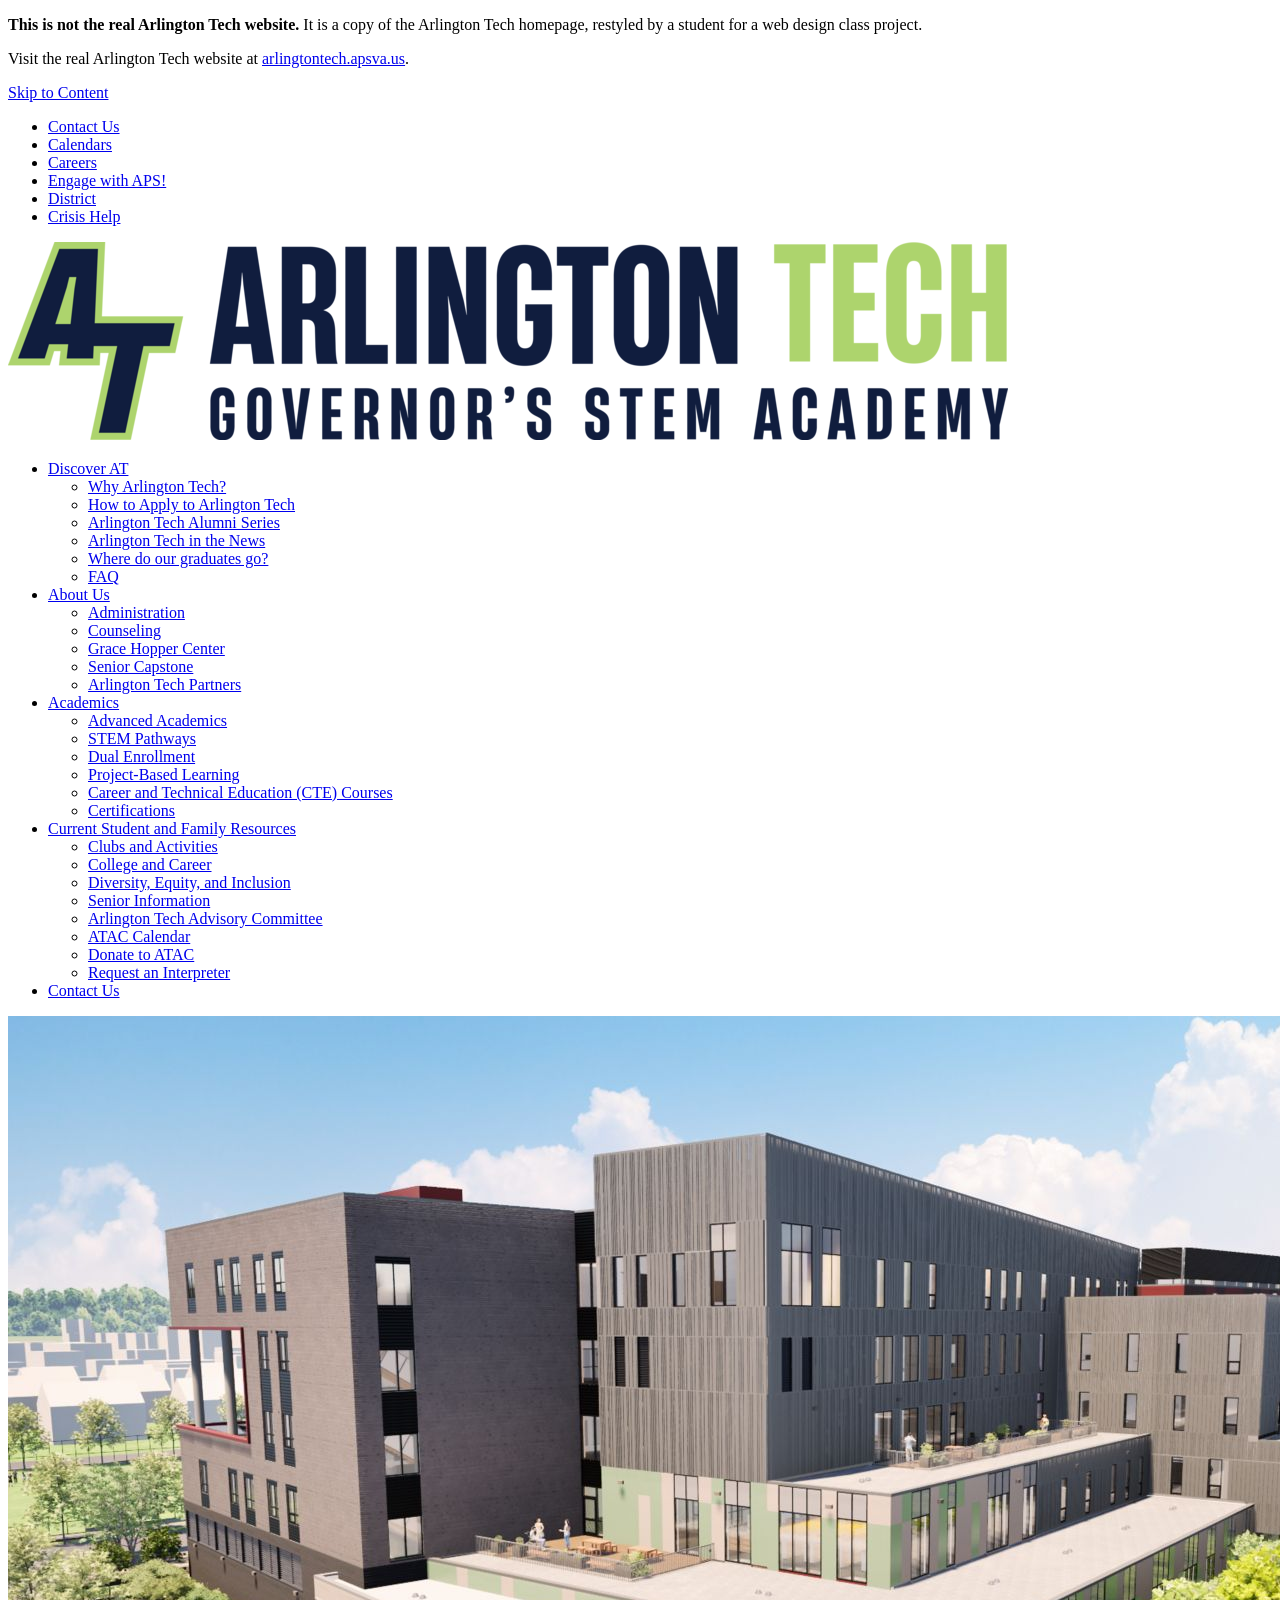
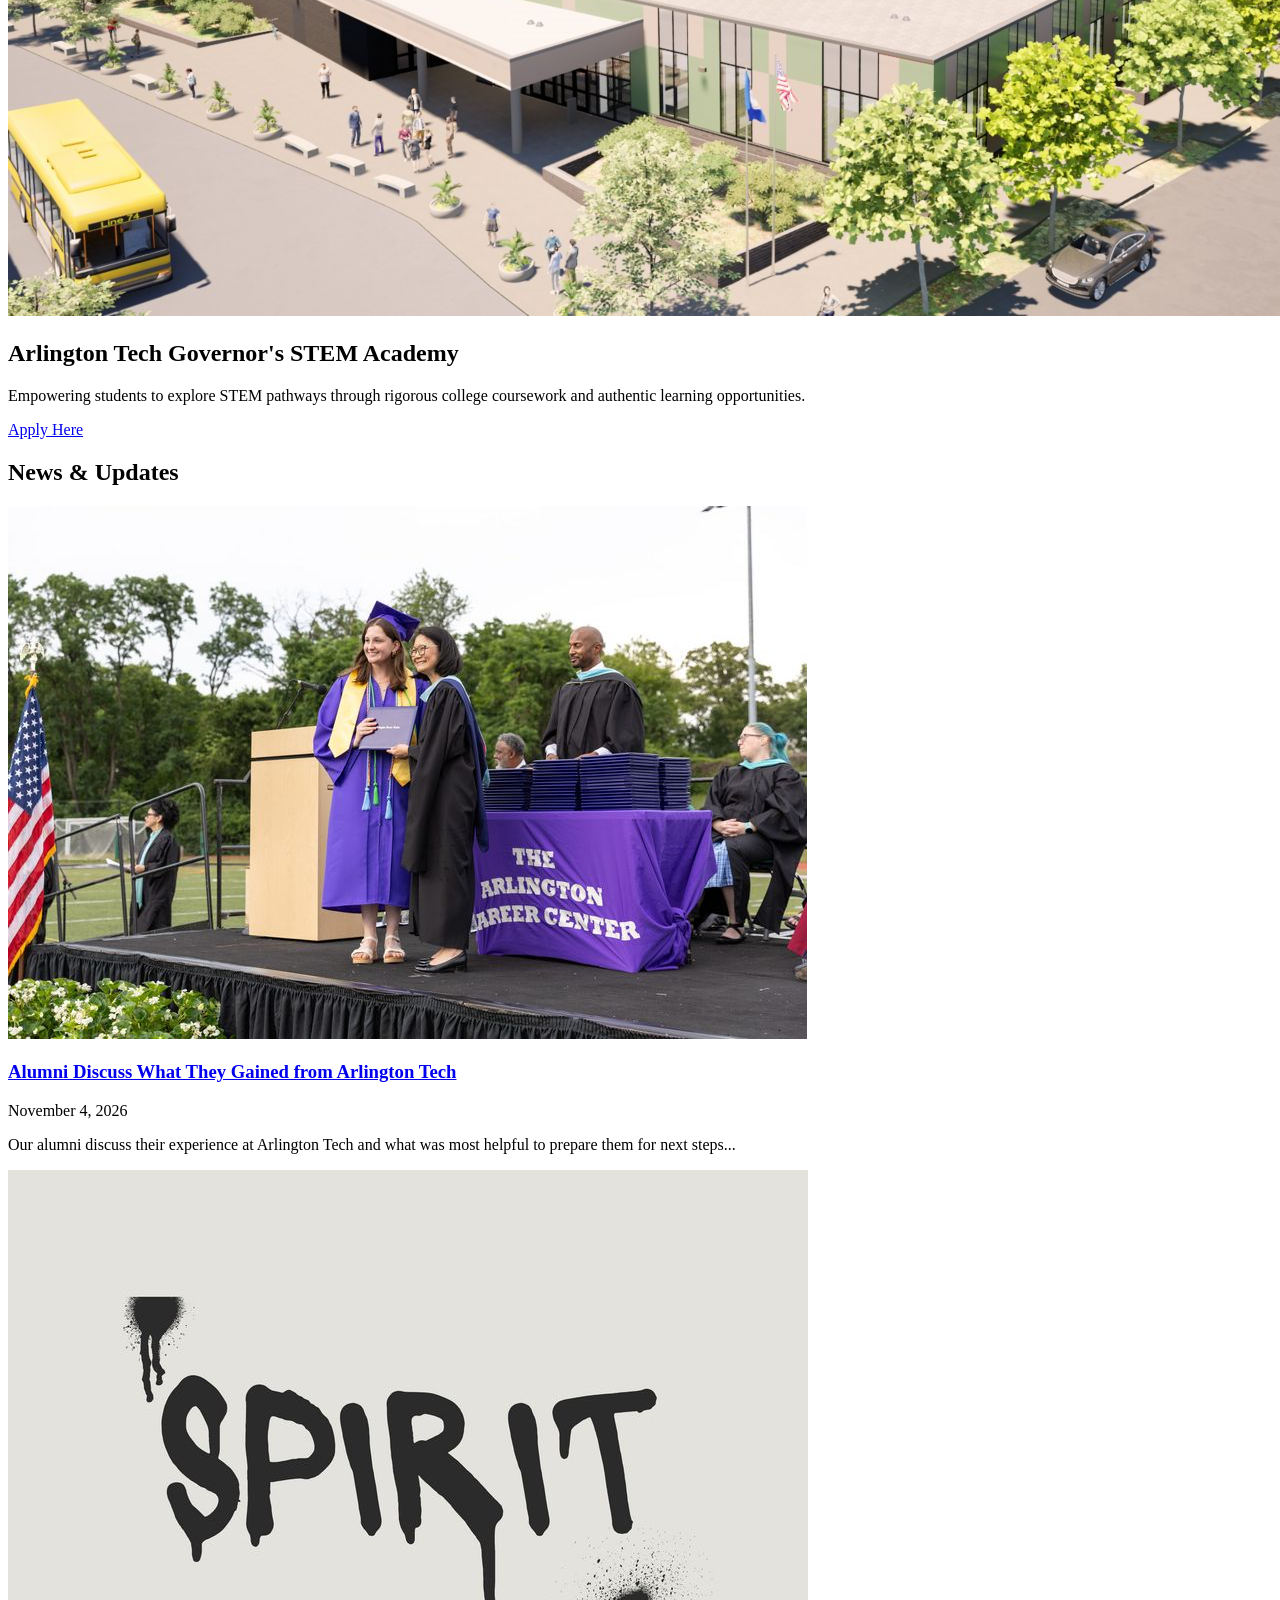
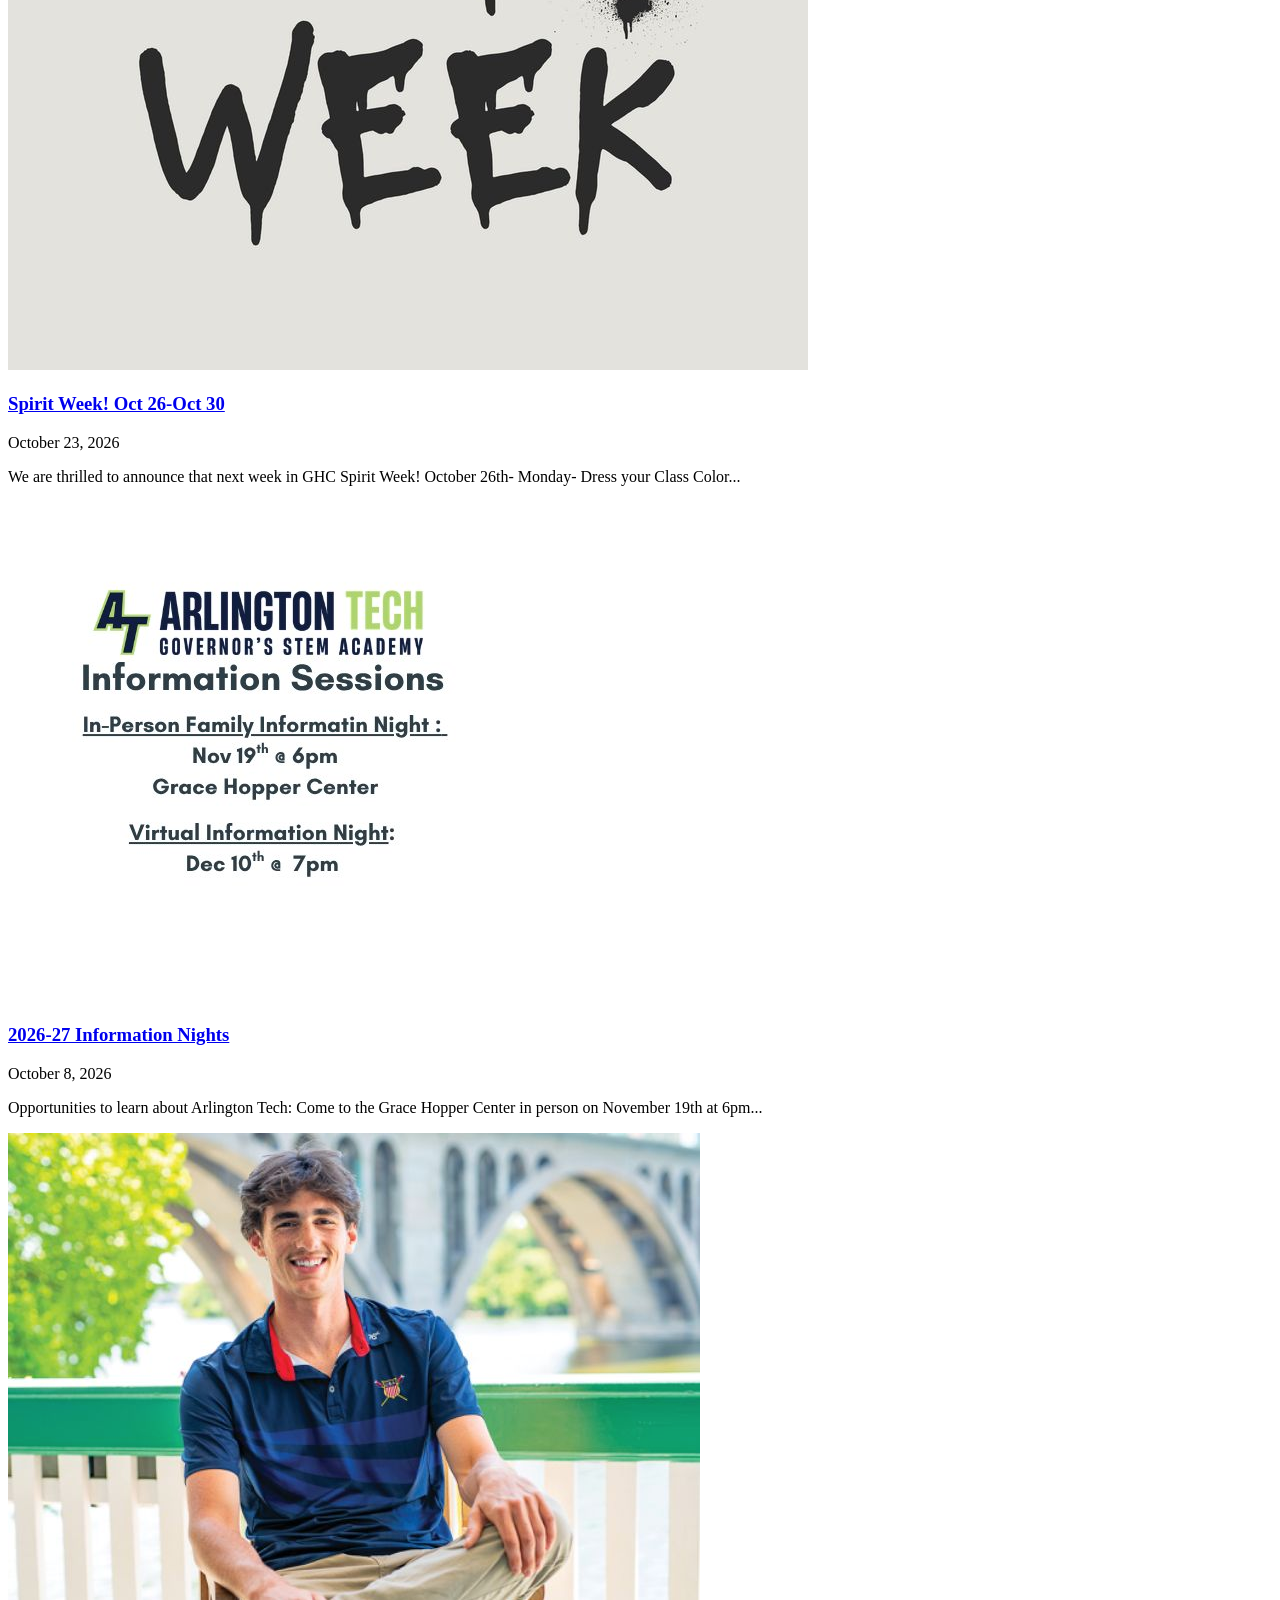
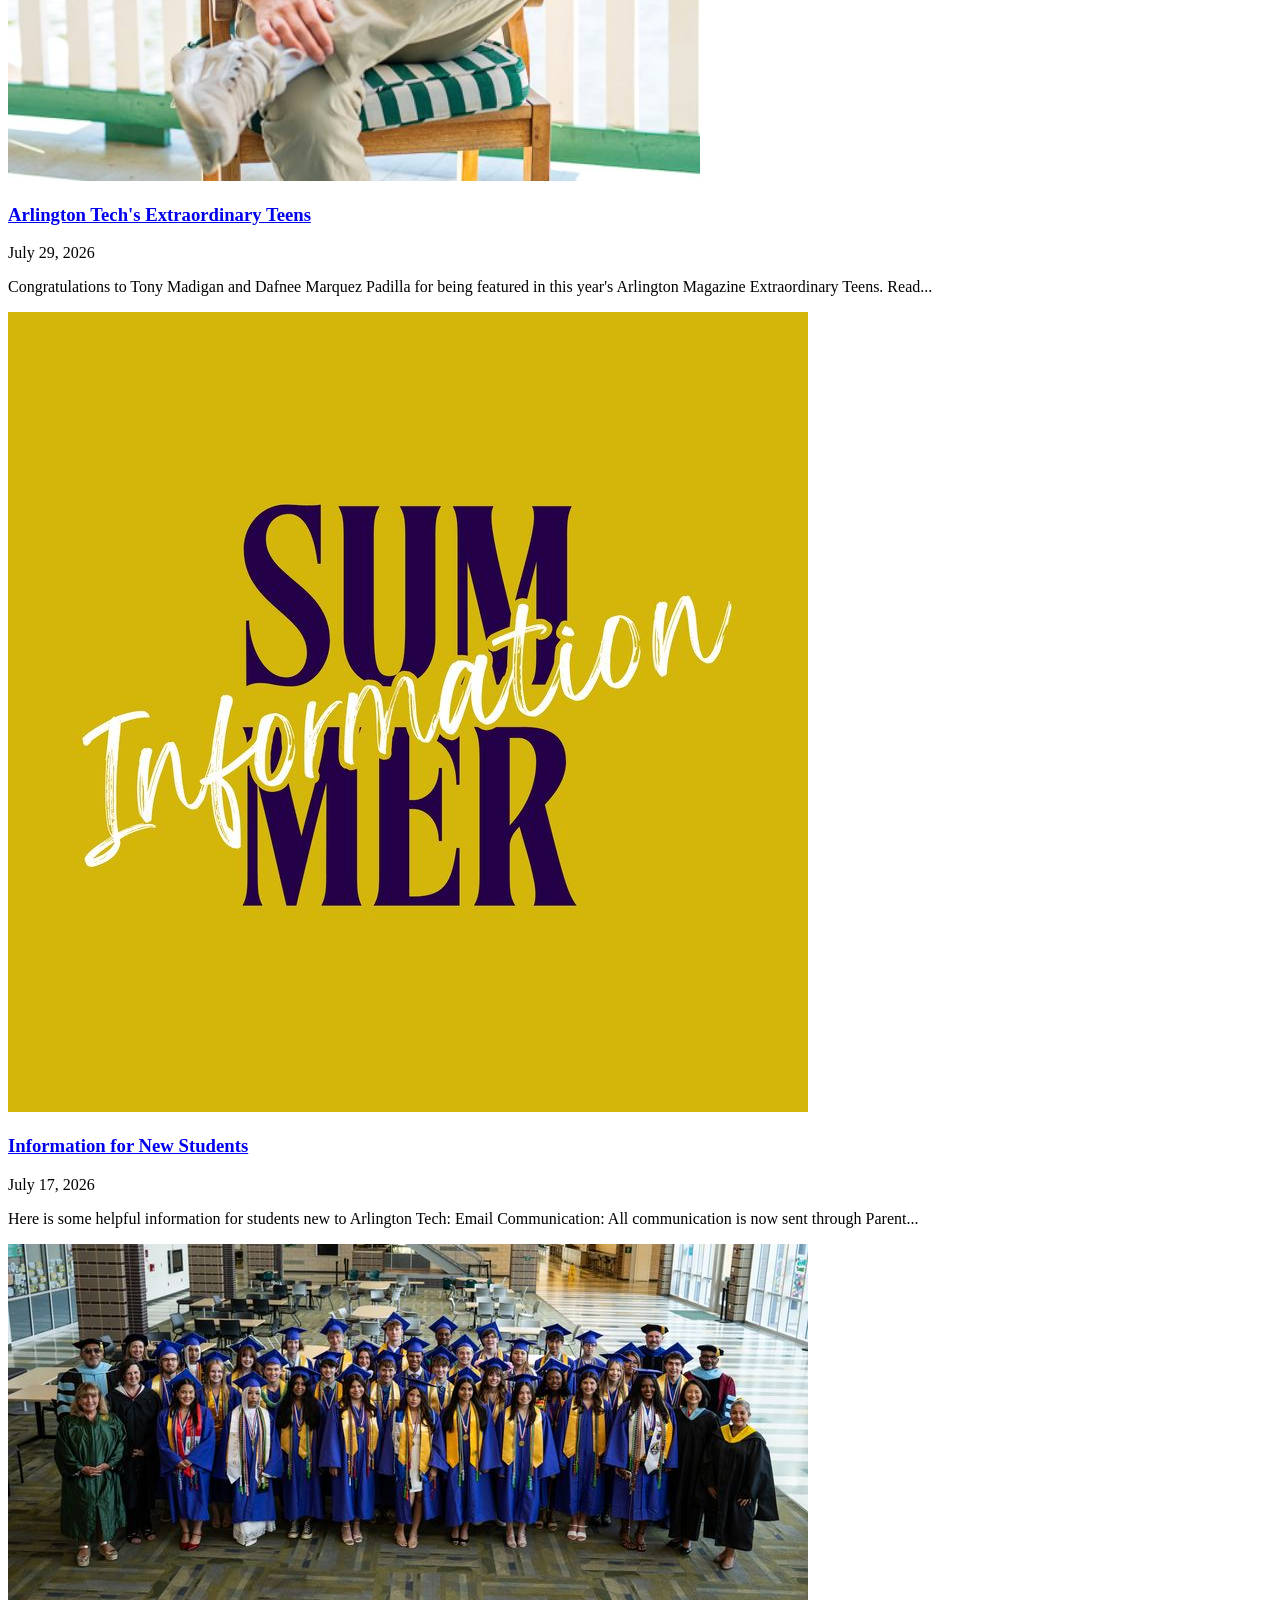
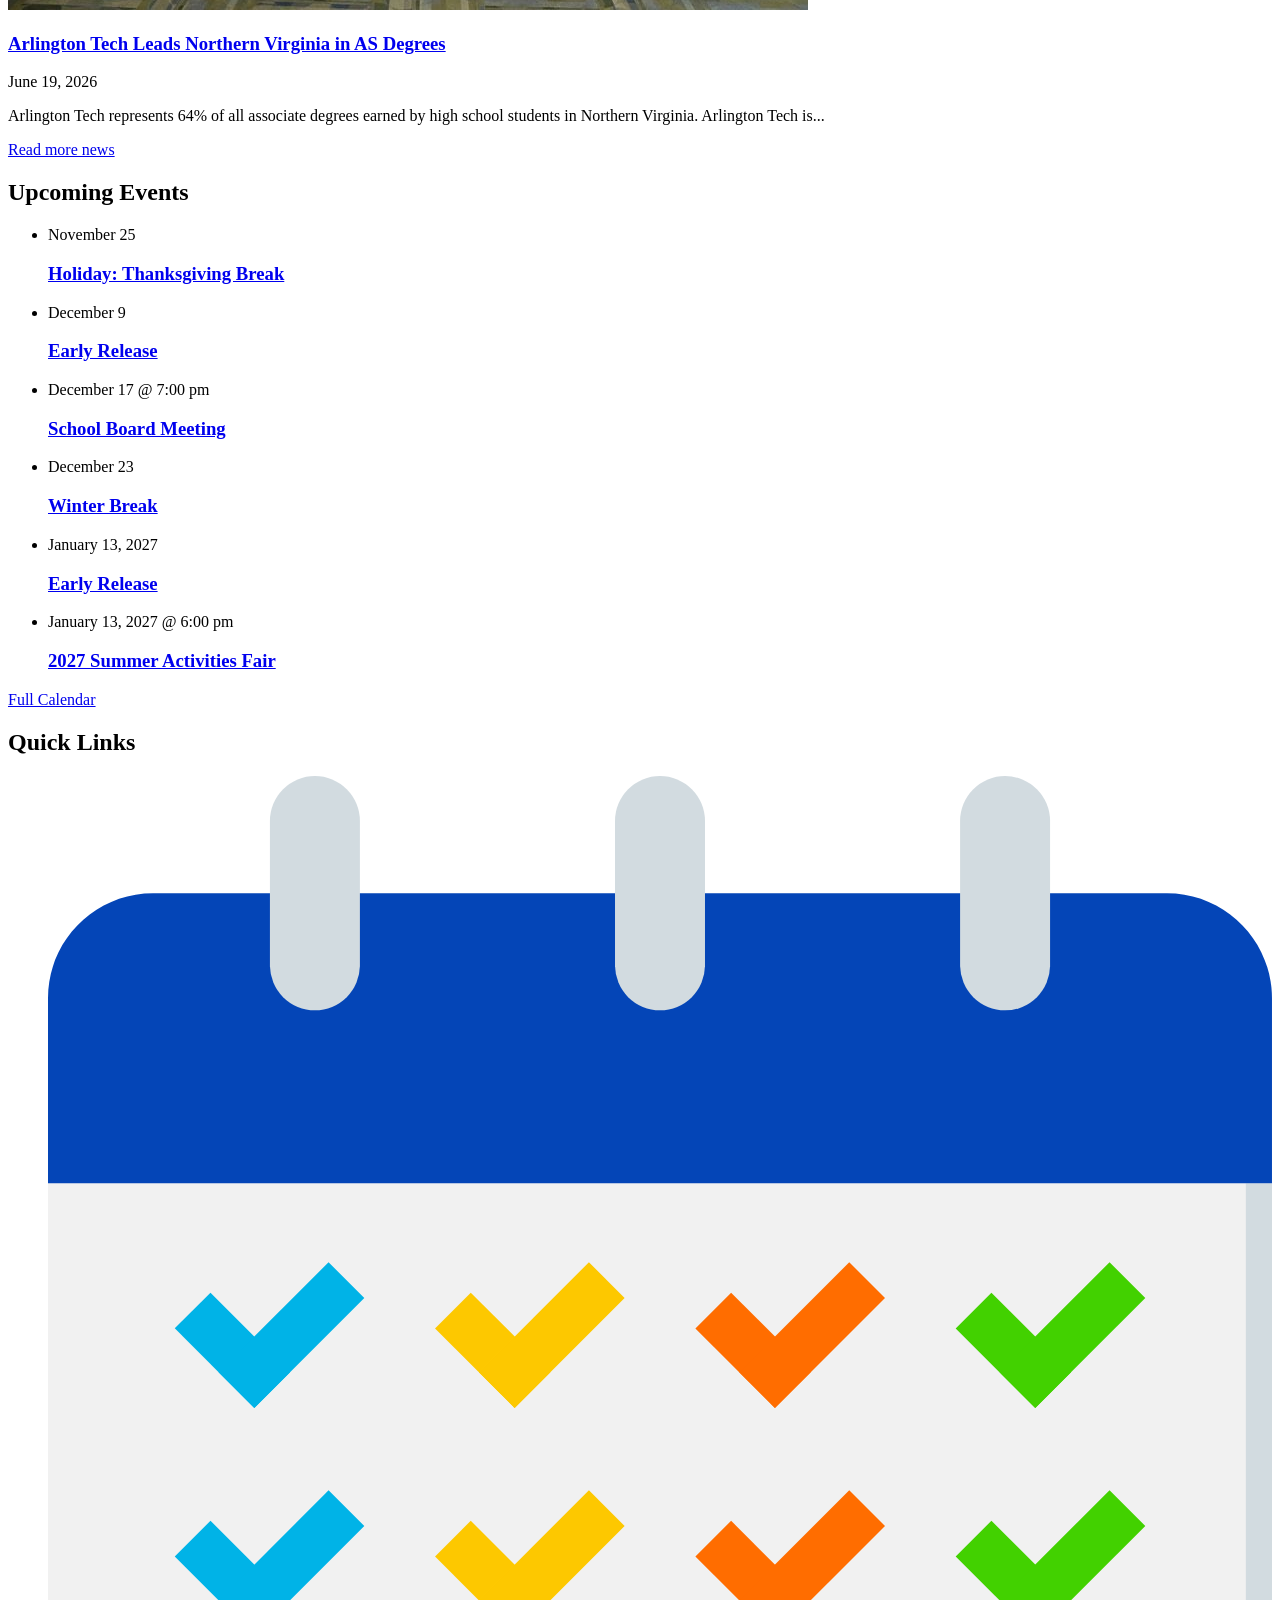
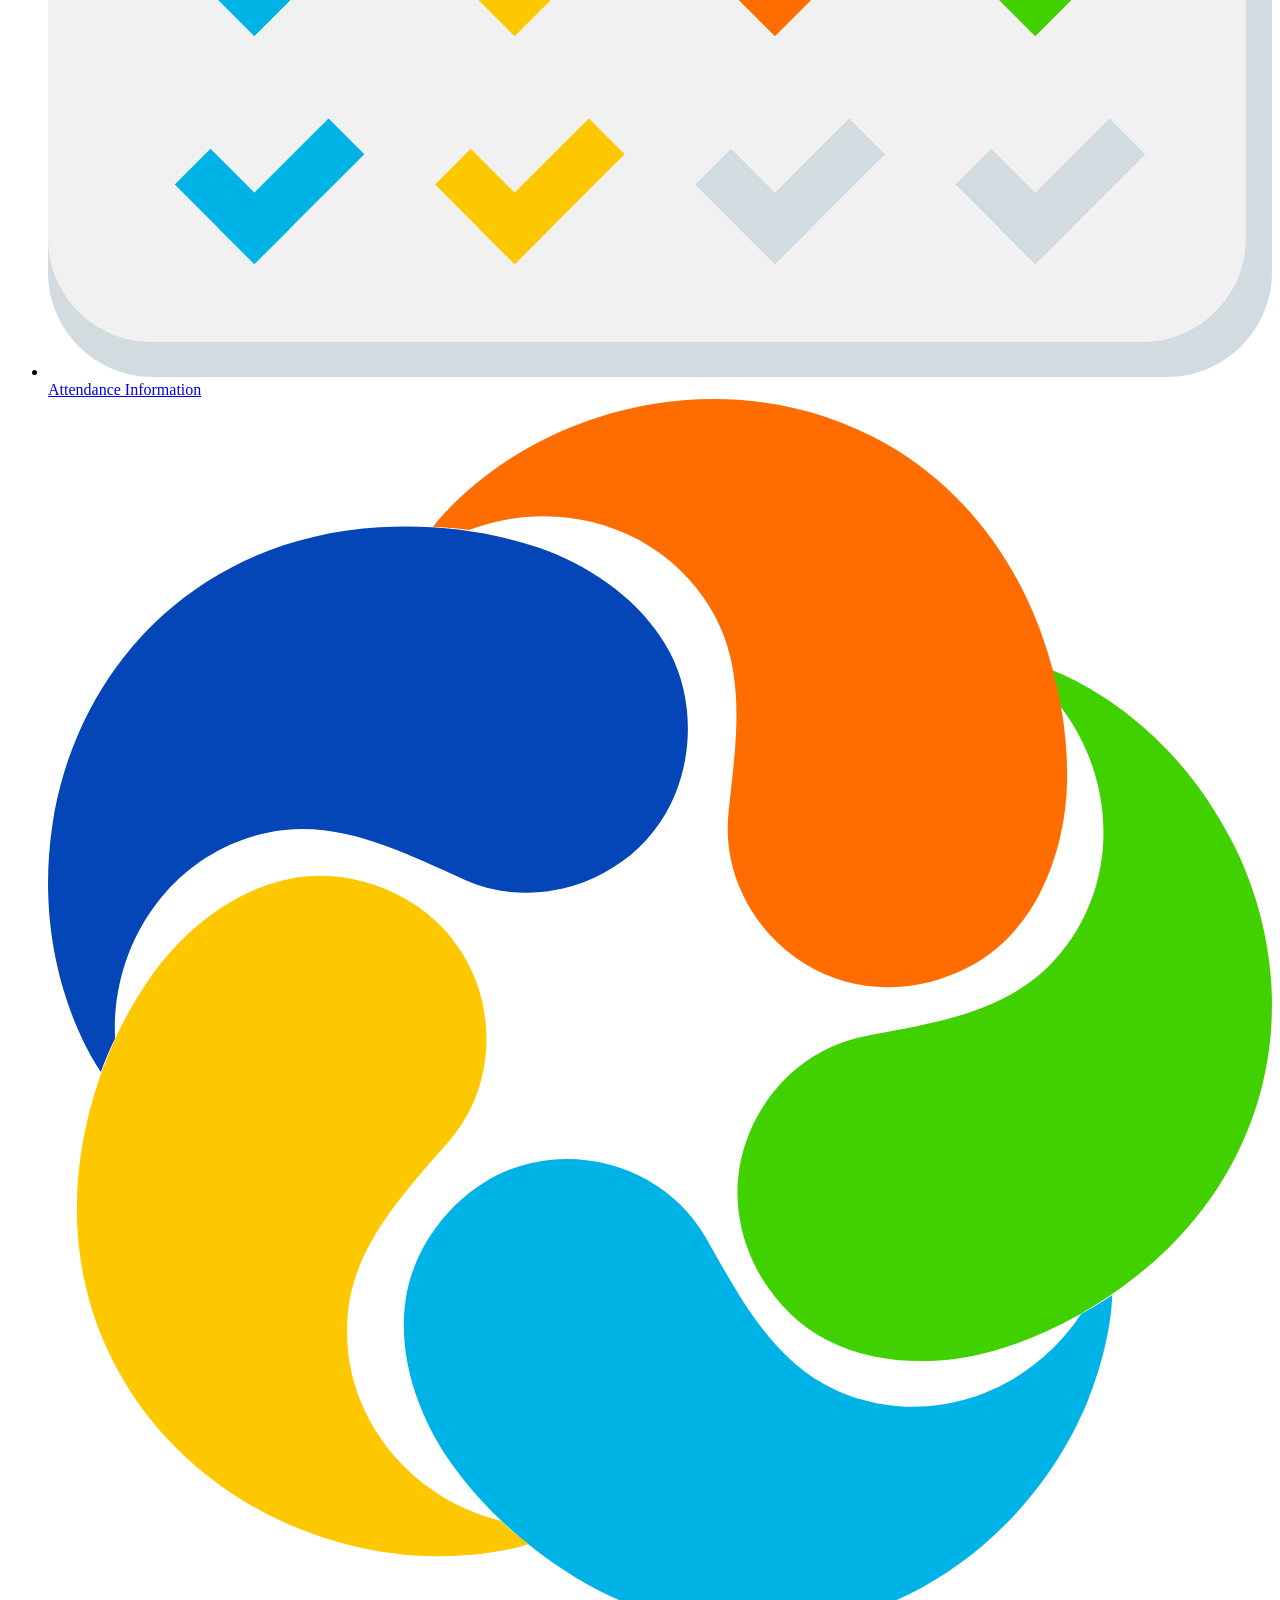
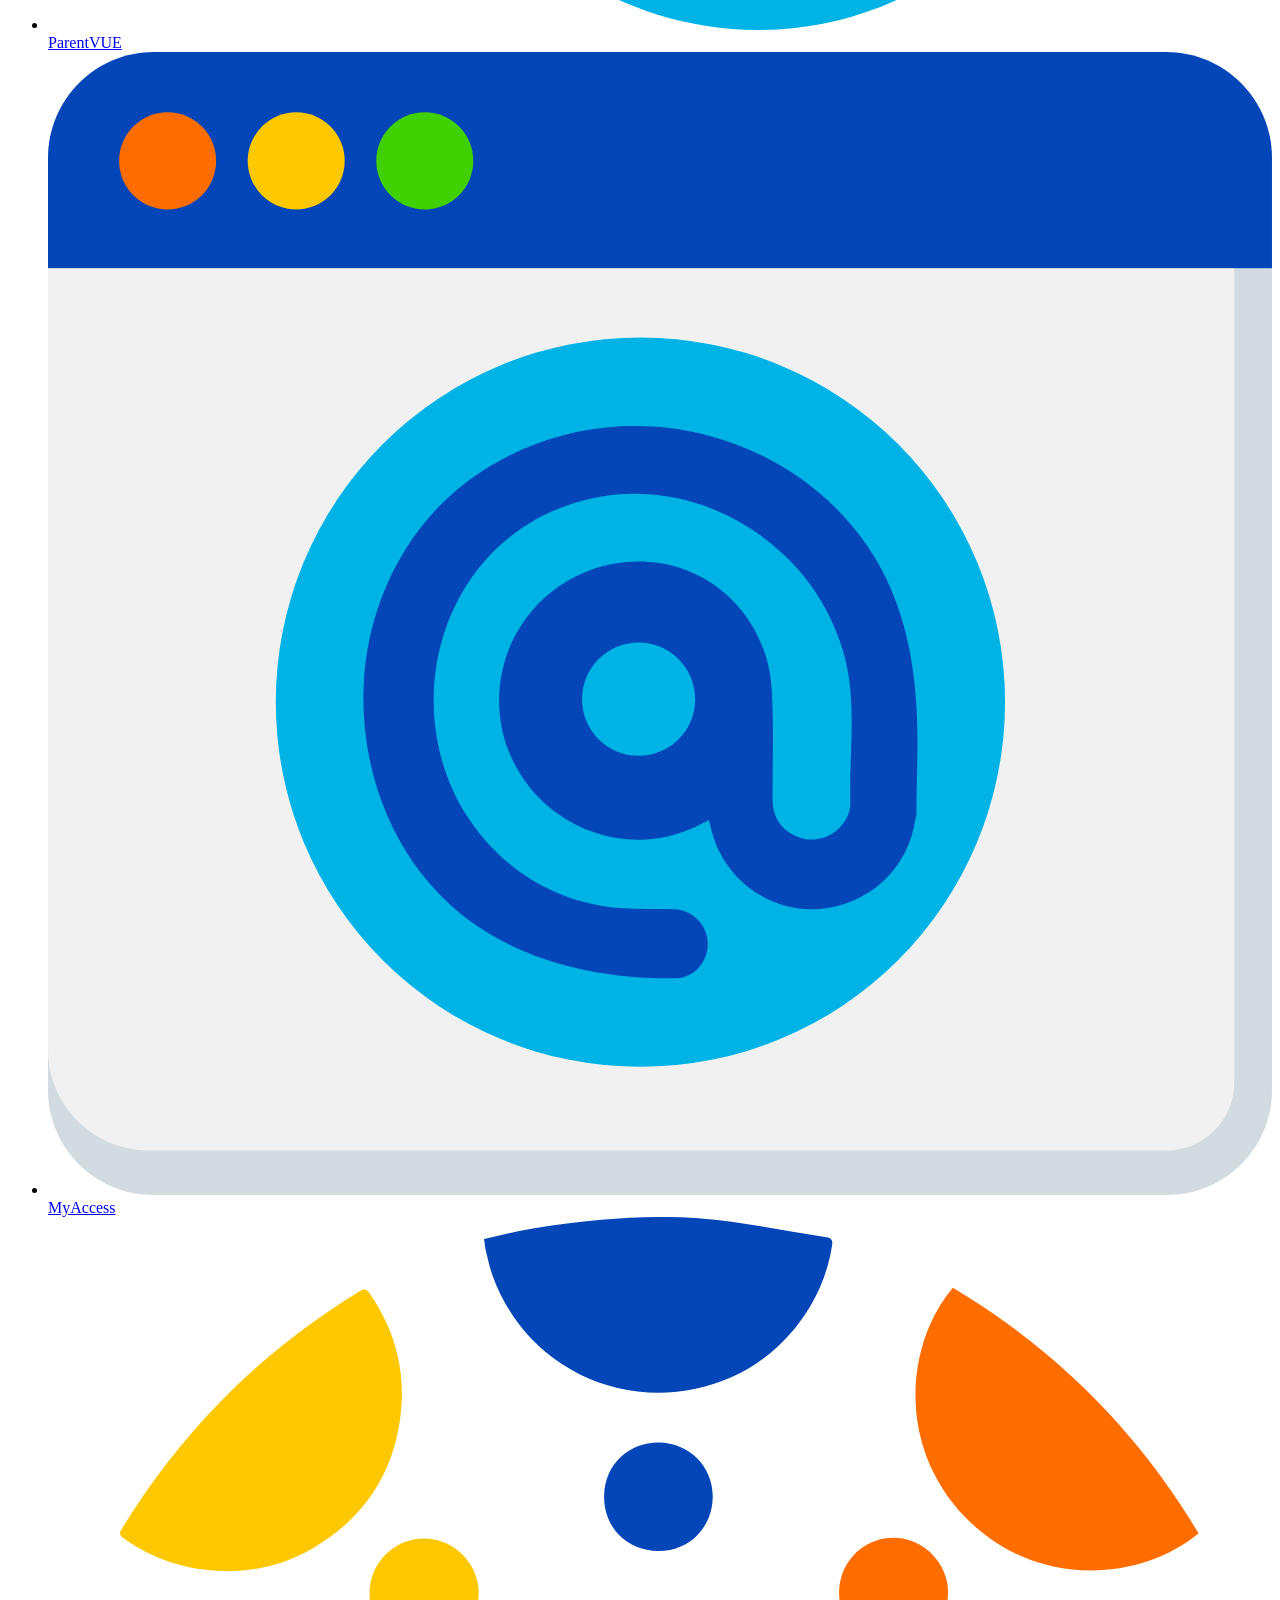
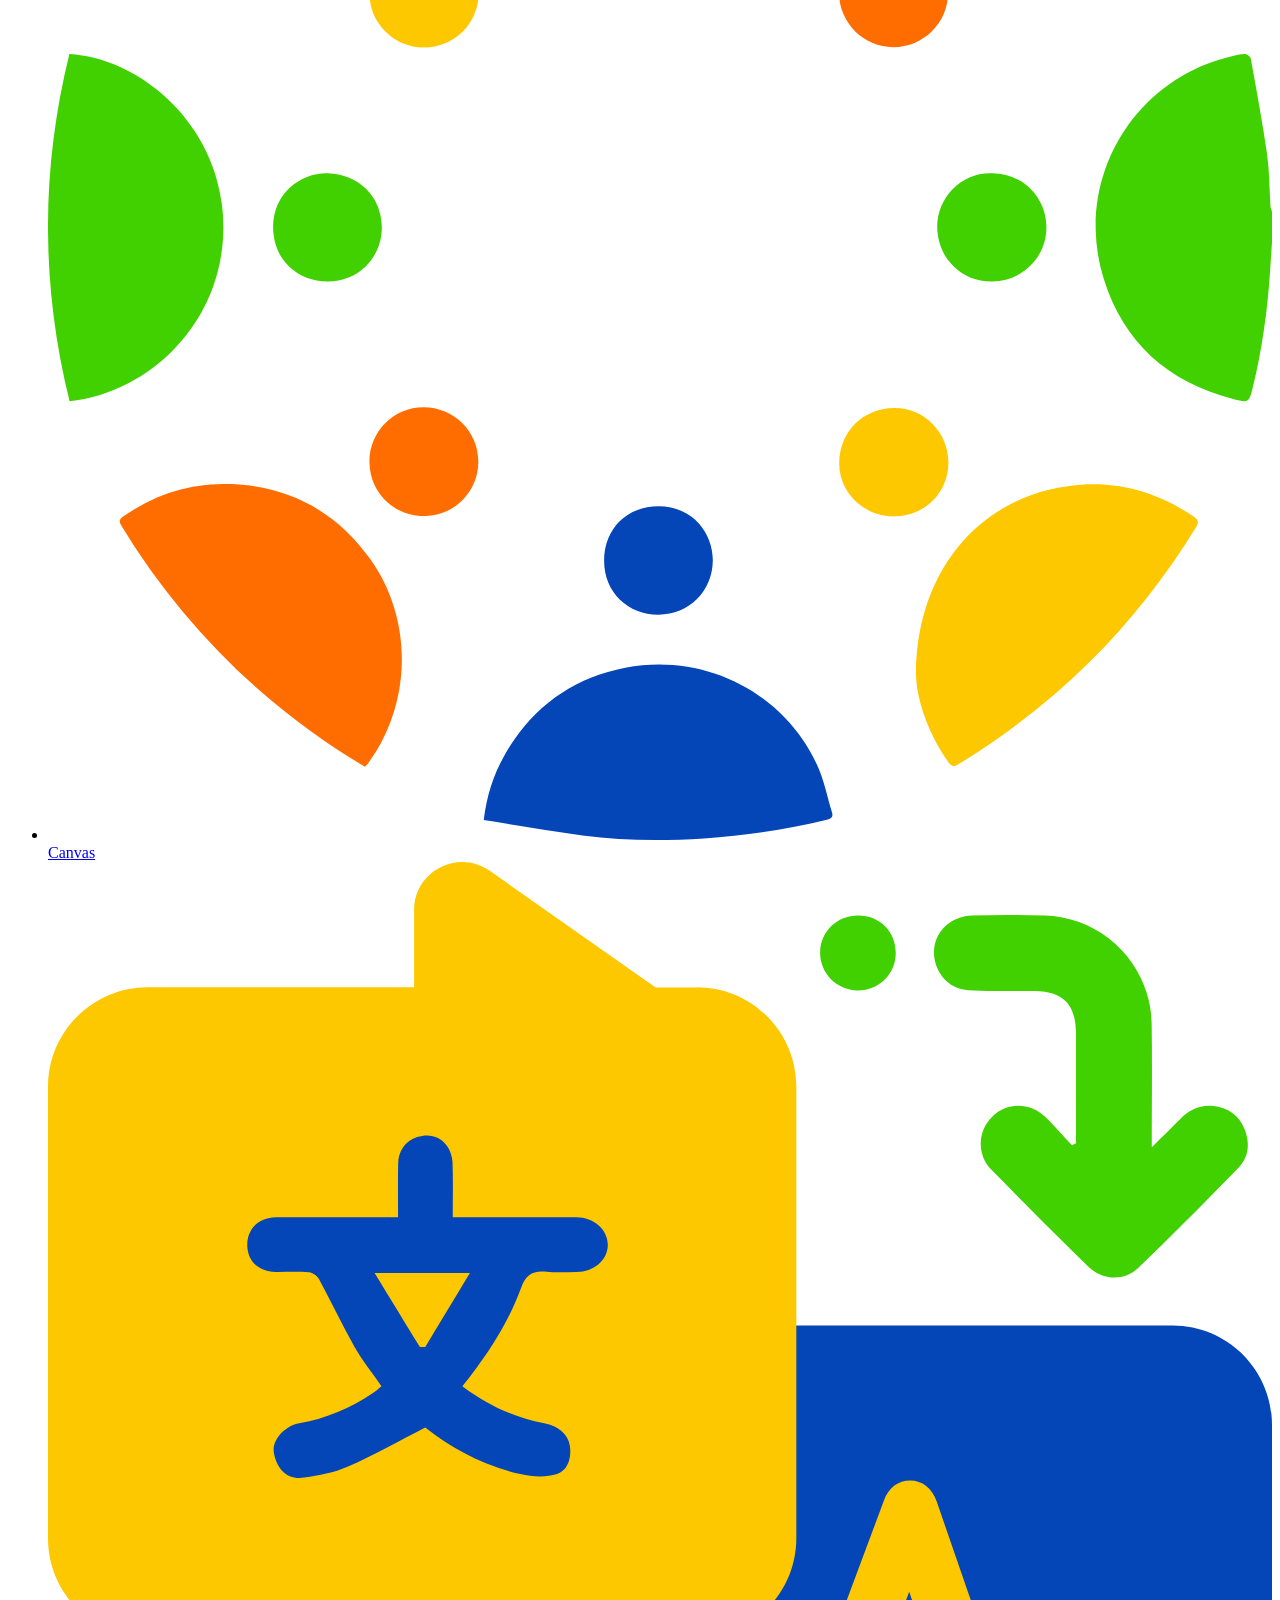
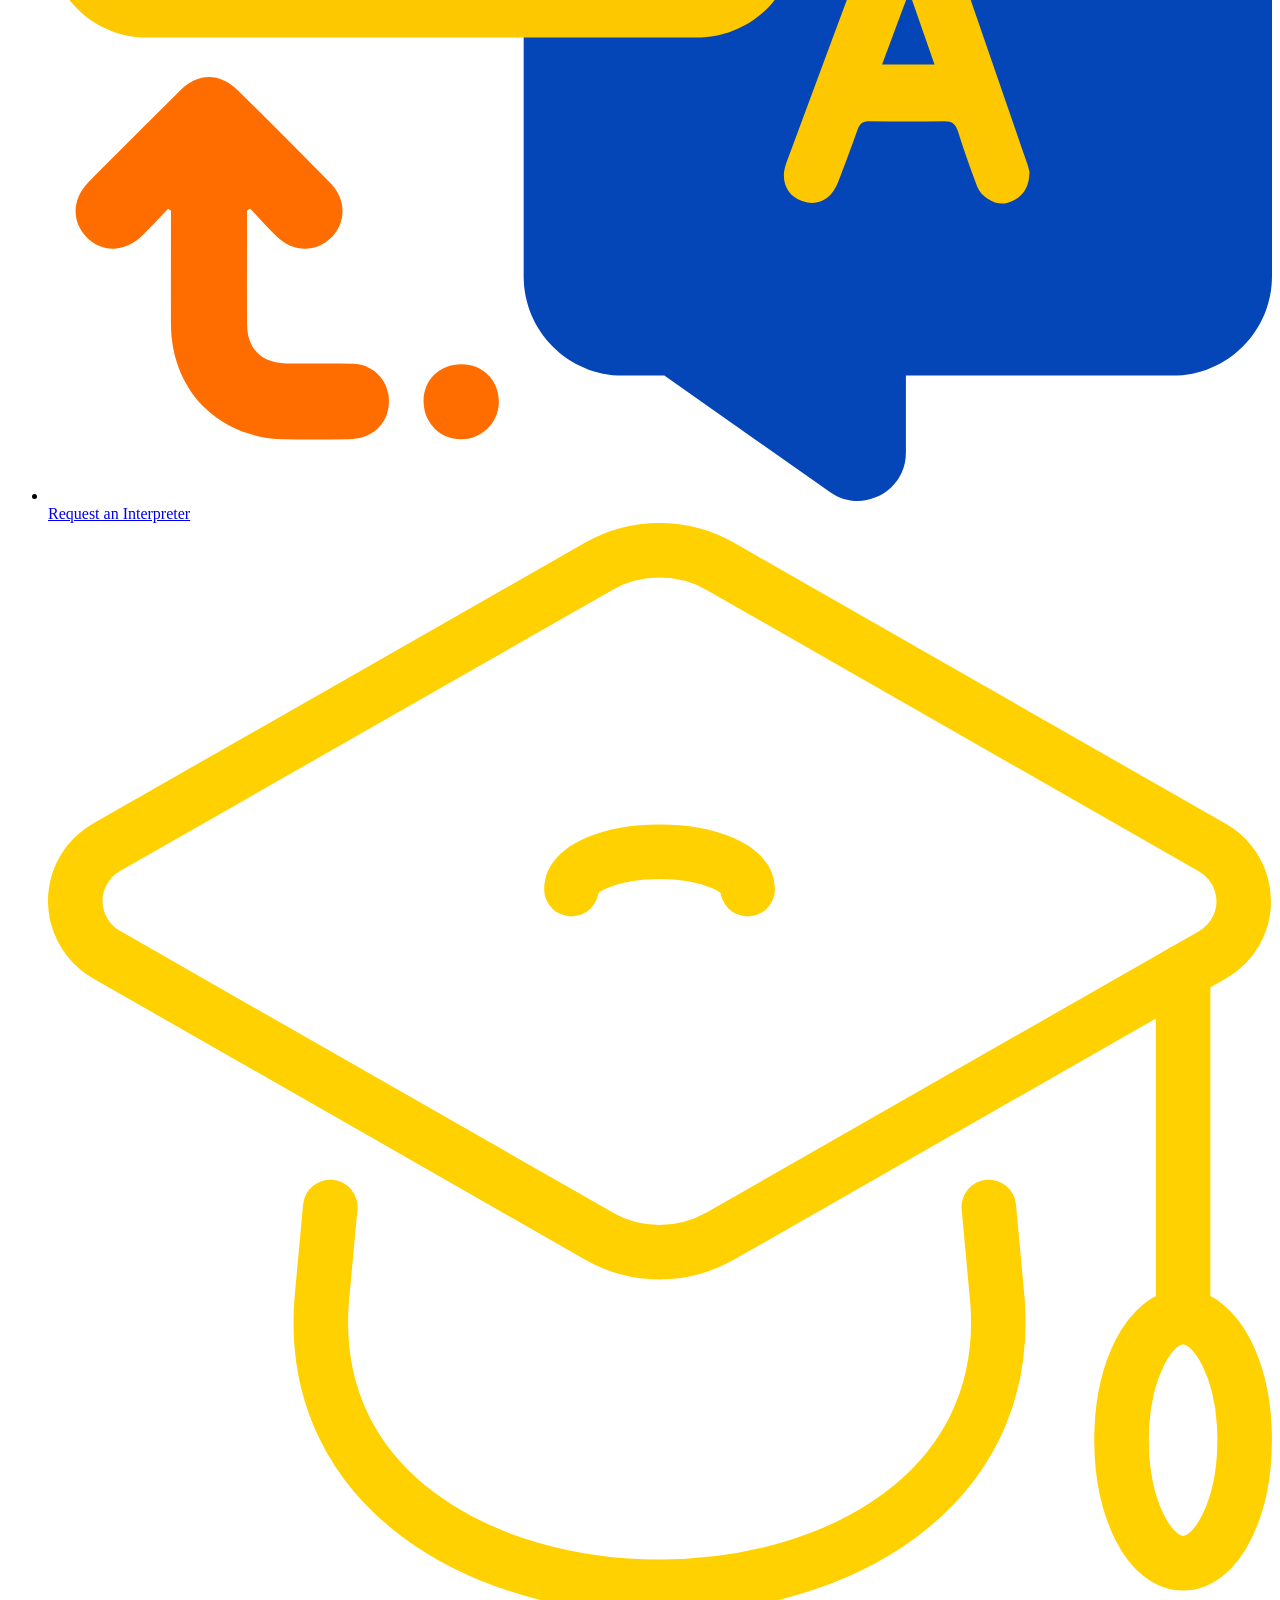
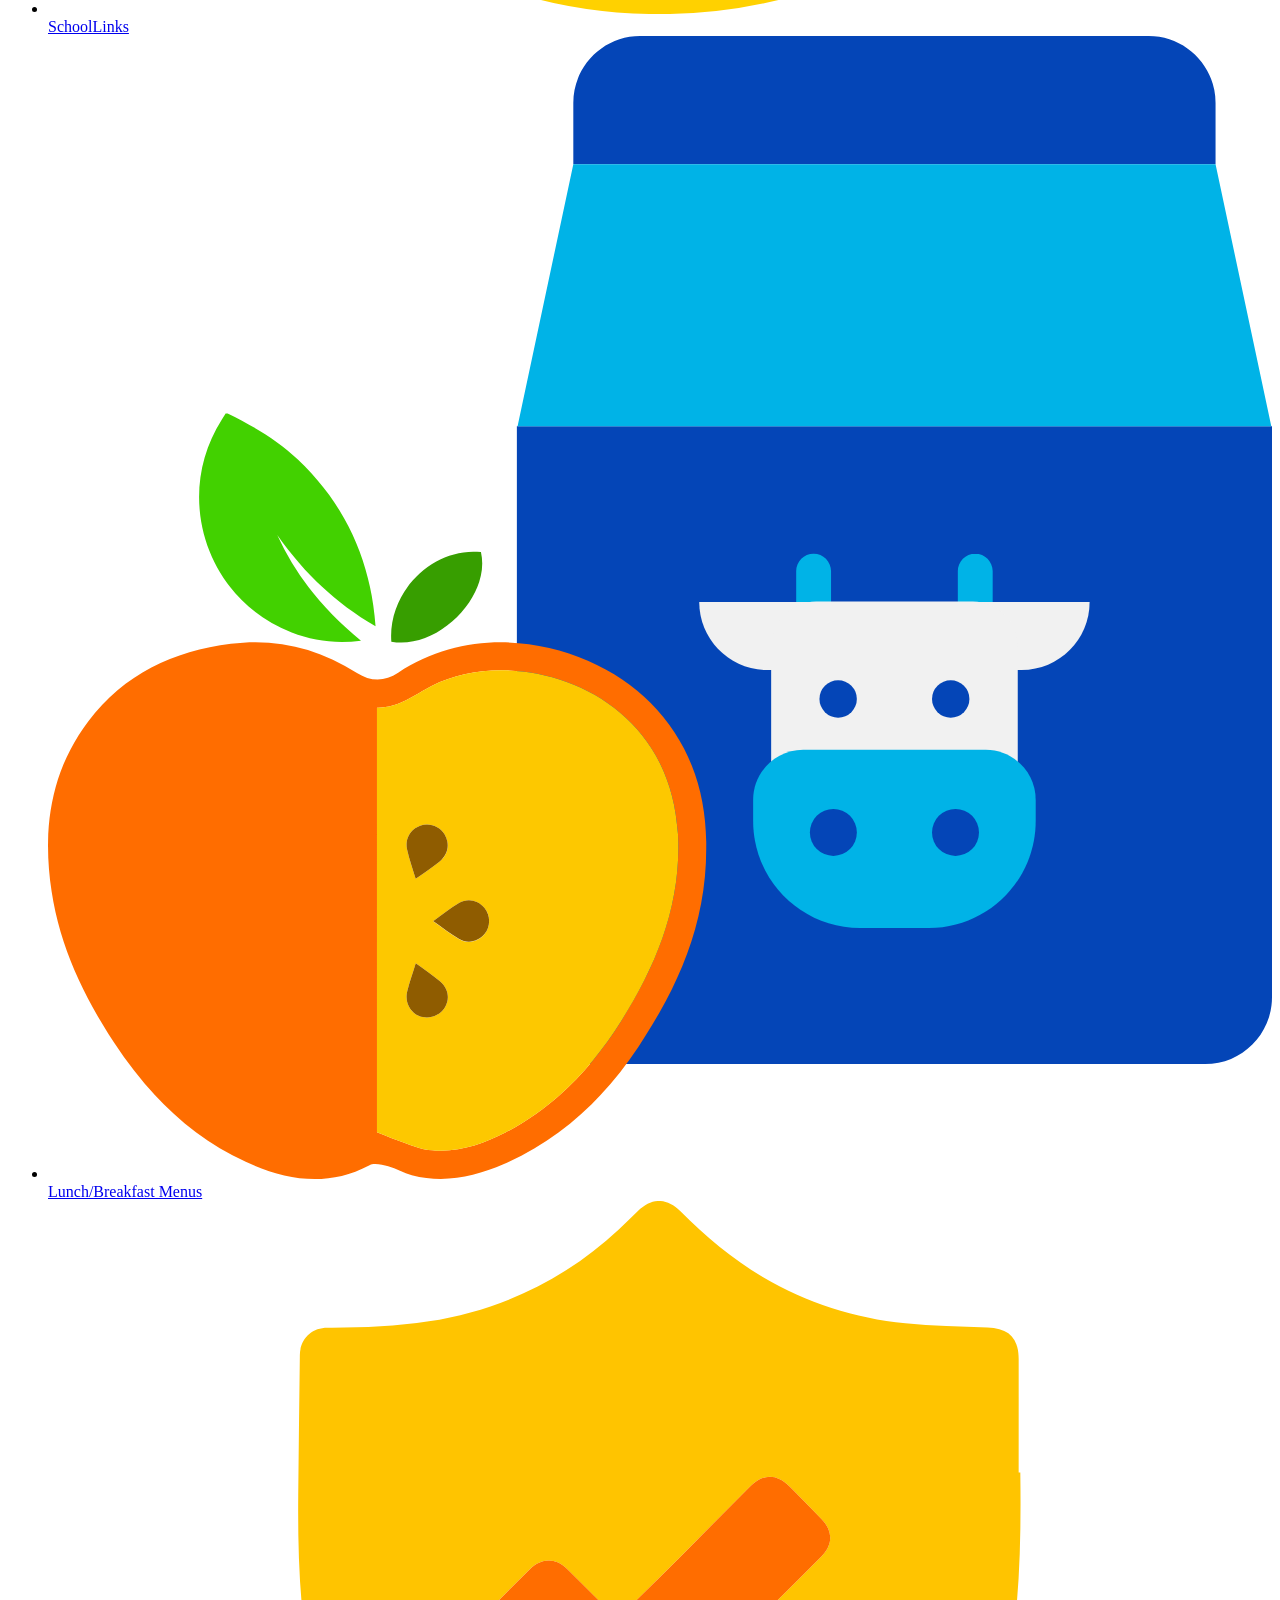
<file: projects/zen_garden/index.html>
<!DOCTYPE html>
<html lang="en">
<head>
<meta charset="utf-8">
<meta name="viewport" content="width=device-width, initial-scale=1">
<title>Arlington Tech Governor's STEM Academy (Class Project Copy)</title>
<link rel="stylesheet" href="style.css">
<!--
  ITD110 Zen Garden Project

  This HTML is a simplified copy of the Arlington Tech homepage
  (https://arlingtontech.apsva.us/), scraped in November 2026 for a class project.

  Your job is to write ALL of the CSS, in style.css.

  Rules for changing this file:
    - You MAY add div and span elements, and class and id attributes.
    - You MAY add link elements in the head (for fonts, or a favicon).
    - You MAY add the validator script that we use on every page.
    - You MAY NOT delete, reword, or reorder any of the content.
    - You MAY NOT add style attributes or a style element. All CSS goes in style.css.
    - You MAY NOT use tabindex.
    - You MAY NOT add img elements. Add your own images with CSS background-image.
-->
</head>
<body>

<aside id="disclaimer" aria-label="About this page">
  <p><strong>This is not the real Arlington Tech website.</strong>
  It is a copy of the Arlington Tech homepage, restyled by a student
  for a web design class project.</p>
  <p>Visit the real Arlington Tech website at
  <a href="https://arlingtontech.apsva.us/">arlingtontech.apsva.us</a>.</p>
</aside>

<a id="skip-link" href="#main">Skip to Content</a>

<header id="site-header">

  <nav id="utility-nav" aria-label="Arlington Public Schools">
    <ul>
      <li><a href="https://arlingtontech.apsva.us/contact-us">Contact Us</a></li>
      <li><a href="https://arlingtontech.apsva.us/calendar">Calendars</a></li>
      <li><a href="https://www.apsva.us/careers-aps/">Careers</a></li>
      <li><a href="https://www.apsva.us/engage/">Engage with APS!</a></li>
      <li><a href="https://www.apsva.us/">District</a></li>
      <li><a href="https://www.apsva.us/mental-health/#help">Crisis Help</a></li>
    </ul>
  </nav>

  <div id="branding">
    <a href="https://arlingtontech.apsva.us/" id="logo">
      <img src="images/at-logo.png" alt="Arlington Tech Governor's STEM Academy">
    </a>
  </div>

  <nav id="main-nav" aria-label="Main">
    <ul class="menu">
      <li class="menu-item">
        <a href="https://arlingtontech.apsva.us/about-arlington-tech/">Discover AT</a>
        <ul class="submenu">
          <li><a href="https://arlingtontech.apsva.us/why-arlington-tech/">Why Arlington Tech?</a></li>
          <li><a href="https://arlingtontech.apsva.us/apply-to-arlington-tech/">How to Apply to Arlington Tech</a></li>
          <li><a href="https://arlingtontech.apsva.us/arlington-tech-alumni-series/">Arlington Tech Alumni Series</a></li>
          <li><a href="https://arlingtontech.apsva.us/about-arlington-tech/arlington-tech-in-the-news/">Arlington Tech in the News</a></li>
          <li><a href="https://arlingtontech.apsva.us/where-do-our-graduates-go/">Where do our graduates go?</a></li>
          <li><a href="https://arlingtontech.apsva.us/faq/">FAQ</a></li>
        </ul>
      </li>
      <li class="menu-item">
        <a href="https://arlingtontech.apsva.us/about-arlington-tech/">About Us</a>
        <ul class="submenu">
          <li><a href="https://ghc.apsva.us/about-grace-hopper-center/contact-ghc/">Administration</a></li>
          <li><a href="https://careercenter.apsva.us/academic-advising-course-selection/">Counseling</a></li>
          <li><a href="https://arlingtontech.apsva.us/arlington-career-center/grace-hopper-center/">Grace Hopper Center</a></li>
          <li><a href="https://arlingtontech.apsva.us/capstone/">Senior Capstone</a></li>
          <li><a href="https://arlingtontech.apsva.us/capstone/arlington-tech-partners/">Arlington Tech Partners</a></li>
        </ul>
      </li>
      <li class="menu-item">
        <a href="https://arlingtontech.apsva.us/arlington-tech-academics/">Academics</a>
        <ul class="submenu">
          <li><a href="https://careercenter.apsva.us/programs/gifted-services/">Advanced Academics</a></li>
          <li><a href="https://arlingtontech.apsva.us/stem-pathways/">STEM Pathways</a></li>
          <li><a href="https://arlingtontech.apsva.us/dual-enrollment/">Dual Enrollment</a></li>
          <li><a href="https://arlingtontech.apsva.us/?page_id=677">Project-Based Learning</a></li>
          <li><a href="https://arlingtontech.apsva.us/career-and-technical-education-cte-courses/">Career and Technical Education (CTE) Courses</a></li>
          <li><a href="https://careercenter.apsva.us/certifications/">Certifications</a></li>
        </ul>
      </li>
      <li class="menu-item">
        <a href="https://arlingtontech.apsva.us/arlington-tech-advisory-committee-atac/">Current Student and Family Resources</a>
        <ul class="submenu">
          <li><a href="https://careercenter.apsva.us/clubs-activities-schedule/">Clubs and Activities</a></li>
          <li><a href="https://arlingtontech.apsva.us/college-and-career/">College and Career</a></li>
          <li><a href="https://careercenter.apsva.us/home-2-2/office-of-diversity-equity-inclusion/">Diversity, Equity, and Inclusion</a></li>
          <li><a href="https://arlingtontech.apsva.us/senior-information/">Senior Information</a></li>
          <li><a href="https://arlingtontech.apsva.us/arlington-tech-advisory-committee-atac/">Arlington Tech Advisory Committee</a></li>
          <li><a href="https://arlingtontech.apsva.us/arlington-tech-advisory-committee-atac/atac-calendar/">ATAC Calendar</a></li>
          <li><a href="https://arlingtontech.apsva.us/arlington-tech-advisory-committee-atac/donations-to-atac/">Donate to ATAC</a></li>
          <li><a href="https://arlingtontech.apsva.us/about-arlington-tech/request-an-interpreter/">Request an Interpreter</a></li>
        </ul>
      </li>
      <li class="menu-item">
        <a href="https://arlingtontech.apsva.us/contact-us/">Contact Us</a>
      </li>
    </ul>
  </nav>

</header>

<main id="main">

  <section id="hero">
    <img class="hero-image" src="images/hero.jpg"
         alt="Architect's rendering of a school building with multiple floors and terraces.">
    <div class="hero-text">
      <h1>Arlington Tech Governor's STEM Academy</h1>
      <p>Empowering students to explore STEM pathways through rigorous college
      coursework and authentic learning opportunities.</p>
      <a class="button" href="https://arlingtontech.apsva.us/apply-to-arlington-tech/">Apply Here</a>
    </div>
  </section>

  <section id="news">
    <h2>News &amp; Updates</h2>
    <div class="card-list">

      <article class="card">
        <img src="images/news-alumni.jpg" alt="Student graduating from ACC shakes the principal's hand.">
        <h3><a href="https://arlingtontech.apsva.us/2026/11/04/alumni-discuss-what-they-gained-from-arlington-tech/">Alumni Discuss What They Gained from Arlington Tech</a></h3>
        <p class="date"><time datetime="2026-11-04">November 4, 2026</time></p>
        <p>Our alumni discuss their experience at Arlington Tech and what was
        most helpful to prepare them for next steps...</p>
      </article>

      <article class="card">
        <img src="images/news-spirit-week.jpg" alt="Spirit Week">
        <h3><a href="https://arlingtontech.apsva.us/2026/10/23/spirit-week-oct-26-oct-30/">Spirit Week! Oct 26-Oct 30</a></h3>
        <p class="date"><time datetime="2026-10-23">October 23, 2026</time></p>
        <p>We are thrilled to announce that next week in GHC Spirit Week!
        October 26th- Monday- Dress your Class Color...</p>
      </article>

      <article class="card">
        <img src="images/news-info-nights.jpg" alt="Arlington Tech Information Sessions: In-Person Family Information Night, November 19 at 6pm at the Grace Hopper Center. Virtual Information Night, December 10 at 7pm.">
        <h3><a href="https://arlingtontech.apsva.us/2026/10/08/2026-27-information-nights/">2026-27 Information Nights</a></h3>
        <p class="date"><time datetime="2026-10-08">October 8, 2026</time></p>
        <p>Opportunities to learn about Arlington Tech: Come to the Grace
        Hopper Center in person on November 19th at 6pm...</p>
      </article>

      <article class="card">
        <img src="images/news-extraordinary-teens.jpg" alt="Student sits and smiles at the camera">
        <h3><a href="https://arlingtontech.apsva.us/2026/07/29/arlington-techs-extraordinary-teens/">Arlington Tech's Extraordinary Teens</a></h3>
        <p class="date"><time datetime="2026-07-29">July 29, 2026</time></p>
        <p>Congratulations to Tony Madigan and Dafnee Marquez Padilla for being
        featured in this year's Arlington Magazine Extraordinary Teens. Read...</p>
      </article>

      <article class="card">
        <img src="images/news-new-students.jpg" alt="Summer Information">
        <h3><a href="https://arlingtontech.apsva.us/2026/07/17/information-for-new-students/">Information for New Students</a></h3>
        <p class="date"><time datetime="2026-07-17">July 17, 2026</time></p>
        <p>Here is some helpful information for students new to Arlington Tech:
        Email Communication: All communication is now sent through Parent...</p>
      </article>

      <article class="card">
        <img src="images/news-as-degrees.jpg" alt="A group of graduates with faculty and school leaders">
        <h3><a href="https://arlingtontech.apsva.us/2026/06/19/arlington-tech-leads-in-as-degrees/">Arlington Tech Leads Northern Virginia in AS Degrees</a></h3>
        <p class="date"><time datetime="2026-06-19">June 19, 2026</time></p>
        <p>Arlington Tech represents 64% of all associate degrees earned by high
        school students in Northern Virginia. Arlington Tech is...</p>
      </article>

    </div>
    <p class="more-link"><a href="https://arlingtontech.apsva.us/category/news/">Read more news</a></p>
  </section>

  <section id="events">
    <h2>Upcoming Events</h2>
    <ul class="event-list">
      <li class="event">
        <p class="event-date"><time datetime="2026-11-25">November 25</time></p>
        <h3><a href="https://arlingtontech.apsva.us/event/holiday-thanksgiving-break-4/">Holiday: Thanksgiving Break</a></h3>
      </li>
      <li class="event">
        <p class="event-date"><time datetime="2026-12-09">December 9</time></p>
        <h3><a href="https://arlingtontech.apsva.us/event/early-release-2/">Early Release</a></h3>
      </li>
      <li class="event">
        <p class="event-date"><time datetime="2026-12-17T19:00">December 17 @ 7:00 pm</time></p>
        <h3><a href="https://arlingtontech.apsva.us/event/school-board-meeting-86/">School Board Meeting</a></h3>
      </li>
      <li class="event">
        <p class="event-date"><time datetime="2026-12-23">December 23</time></p>
        <h3><a href="https://arlingtontech.apsva.us/event/winter-break-5/">Winter Break</a></h3>
      </li>
      <li class="event">
        <p class="event-date"><time datetime="2027-01-13">January 13, 2027</time></p>
        <h3><a href="https://arlingtontech.apsva.us/event/early-release-3/">Early Release</a></h3>
      </li>
      <li class="event">
        <p class="event-date"><time datetime="2027-01-13T18:00">January 13, 2027 @ 6:00 pm</time></p>
        <h3><a href="https://arlingtontech.apsva.us/event/2027-summer-activities-fair/">2027 Summer Activities Fair</a></h3>
      </li>
    </ul>
    <p class="more-link"><a href="https://arlingtontech.apsva.us/calendar/">Full Calendar</a></p>
  </section>

  <section id="quick-links">
    <h2>Quick Links</h2>
    <ul class="quick-link-list">
      <li><a href="https://careercenter.apsva.us/home-2-2/attendance-information/"><img src="images/icons/attendance.svg" alt=""> Attendance Information</a></li>
      <li><a href="https://va-arl-psv.edupoint.com/PXP2_Login.aspx"><img src="images/icons/parentvue.svg" alt=""> ParentVUE</a></li>
      <li><a href="https://myaccess.apsva.us/portal"><img src="images/icons/myaccess.svg" alt=""> MyAccess</a></li>
      <li><a href="https://apsva.instructure.com/"><img src="images/icons/canvas.svg" alt=""> Canvas</a></li>
      <li><a href="https://arlingtontech.apsva.us/about-arlington-tech/request-an-interpreter/"><img src="images/icons/interpreter.svg" alt=""> Request an Interpreter</a></li>
      <li><a href="https://www.apsva.us/college-career-corner/resources/schoolinks/"><img src="images/icons/schoolinks.svg" alt=""> SchoolLinks</a></li>
      <li><a href="https://schools.mealviewer.com/school/ArlingtonCareerCenter"><img src="images/icons/menus.svg" alt=""> Lunch/Breakfast Menus</a></li>
      <li><a href="https://forms.office.com/pages/responsepage.aspx?id=pgg3Mem3LEmsevGXNPP3AjDViDcRXspIgzp-yRpn-FRUREY2SVZUUVBPNUhWNkJXRUxONTZNUEFEMS4u"><img src="images/icons/report.svg" alt=""> Report Bullying/Harassment</a></li>
      <li><a href="https://accchronicle.net/"><img src="images/icons/chronicle.svg" alt=""> ACC Chronicle</a></li>
      <li><a href="https://careercenter.apsva.us/online-payment-tools/"><img src="images/icons/payment.svg" alt=""> Online Payment Tools</a></li>
      <li><a href="https://careercenter.apsva.us/resources-and-links-for-aps-military-families/"><img src="images/icons/military.svg" alt=""> Resources for Military Families</a></li>
    </ul>
  </section>

</main>

<footer id="site-footer">

  <section id="school-contact" aria-label="Arlington Tech contact information">
    <h2>Arlington Tech</h2>
    <p>Dr. Michelle Van Lare, Program Coordinator</p>
    <address>
      800 S. Walter Reed Drive<br>
      Arlington, VA 22204<br>
      Phone: <a href="tel:+17032285800">703-228-5800</a>
    </address>
  </section>

  <section id="district-contact" aria-label="Arlington Public Schools contact information">
    <a href="https://www.apsva.us/"><img src="images/aps-logo.png" alt="Arlington Public Schools"></a>
    <address>
      2110 Washington Blvd<br>
      Arlington, VA 22204<br>
      <a href="tel:+17032288000">(703) 228-8000</a>
    </address>
  </section>

  <nav id="footer-nav" aria-label="District policies">
    <ul>
      <li><a href="https://www.apsva.us/contact-aps/">Contact APS</a></li>
      <li><a href="https://www.apsva.us/ada-accessibility/">ADA Accessibility</a></li>
      <li><a href="https://www.apsva.us/departments/division-counsel/foia-requests/">FOIA (Freedom of Information Act)</a></li>
      <li><a href="https://www.apsva.us/titlei/home-school-connection/#parentrights">Parental Right to Information</a></li>
      <li><a href="https://www.apsva.us/departments/division-counsel/ferpa/">FERPA</a></li>
      <li><a href="https://www.apsva.us/language-services/#interpreter">Request an Interpreter</a></li>
    </ul>
  </nav>

  <div id="social">
    <a href="https://www.instagram.com/arlingtontech/"><img src="images/icons/instagram.svg" alt="Arlington Tech on Instagram"></a>
  </div>

  <div id="legal">
    <p>Arlington Public Schools prohibits discrimination on the basis of race,
    national origin, creed, color, religion, gender, age, economic status,
    sexual orientation, marital status, genetic information, gender identity or
    expression, and/or disability. This policy provides equal access to courses
    and programs, counseling services, physical education and athletics,
    vocational education, instructional materials and extra-curricular
    activities.</p>
    <p>These webpages may contain links to websites that are outside of the
    Arlington Public Schools network. APS does not control the content or
    relevancy of these outside sites.</p>
    <p id="copyright">&copy; 2026 Arlington Tech.</p>
  </div>

</footer>

</body>
</html>
</file>
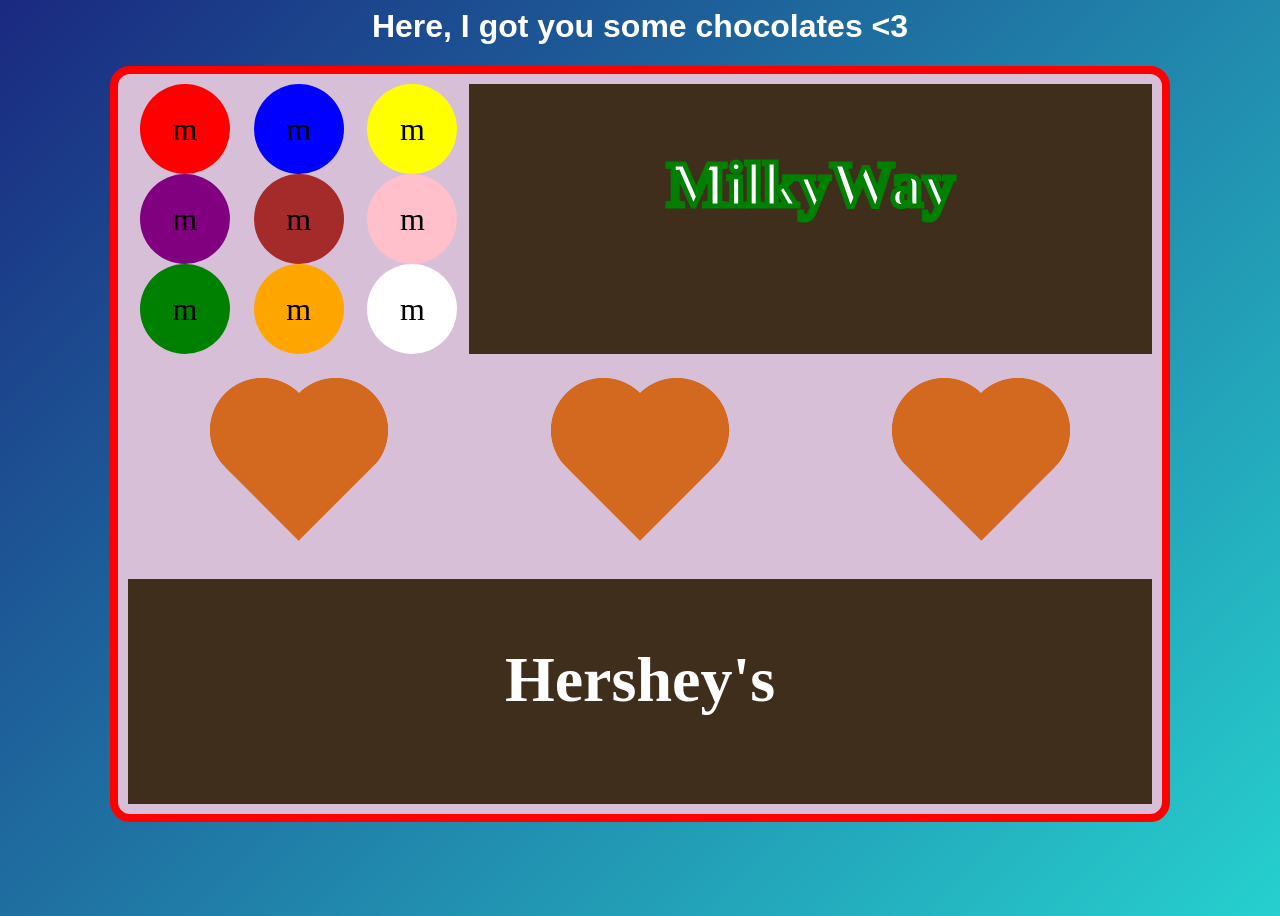
<file: practice/chocolates.html>
<html>
    <head>
        <style>
            body{
                background: linear-gradient(135deg, #1a2980, #26d0ce);
                height: 100vh;
            }
            h1{
                text-align: center;
                font-family: Tahoma, sans-serif;
                color: white;
            }
            .container {
              display: grid;
              width: 80vw;
              height: 80vh;
              margin: auto;
              grid-template-columns: 1fr 1fr 1fr;
              grid-template-rows: 1fr 1fr 1fr;
              background-color: Thistle;
              padding: 10px;
              border-radius: 20px;
              border: 8px solid red;
            }
            .heart {
              height: 20vh; /* adjust to control the size */
              aspect-ratio: 1;
              --_m: radial-gradient(#000 69%,#0000 70%) 84.5%/50%;
              -webkit-mask-box-image: var(--_m);
                         mask-border: var(--_m);
              clip-path: polygon(-41% 0,50% 91%, 141% 0);
              background-color: chocolate;
              margin: auto;
            }
            #chocolateheart1{
                grid-column-start: 1;
                grid-row:2;
            }
            #chocolateheart2{
                grid-column-start: 2;
                grid-row-start:2;
            }
            #chocolateheart3{
                grid-column-start: 3;
                grid-row-start:2;
            }
            .lilbits1{
                grid-row-start: 1;
                grid-column-start: 1;
                display: grid;
              grid-template-columns: 1fr 1fr 1fr;
              grid-template-rows: 1fr 1fr 1fr;
            }
            #mnm{
                width:10vh;
                height:10vh;
                border-radius:50%;
                margin: auto;
                display: grid;
                place-items: center;
                font-size: 2em;
            }
            .bar{
                grid-row:3/3;
                grid-column: 1/4;
                background-color:#402e1c;
                text-align:center;
                color:white;
                font-size:4em
            }
            .bar2{
                grid-row:1/1;
                grid-column: 2/4;
                background-color:#402e1c;
                text-align:center;
                -webkit-text-stroke: 5px green;
                color:white;
                font-size:4em
            
            }
        </style>
    </head>
    <body>
        <h1>Here, I got you some chocolates &lt;3</h1>
        <div class="container">
            <div class="bar">
                <p><strong>Hershey's</strong></p></div>
            <div class="bar2">
                <p><strong>MilkyWay</strong></p></div>
            <div class="heart" id="chocolateheart1"></div>
            <div class="heart" id="chocolateheart2"></div>
            <div class="heart" id="chocolateheart3"></div>
        <div class="lilbits1">
                <div id="mnm"
                style="
                background-color:red;
                grid-column-start: 1;
                grid-row-start: 1">
                m
                </div>
                <div id="mnm"
                style="
                background-color:blue;
                grid-column-start: 2;
                grid-row-start: 1">
                m
                </div>
                <div id="mnm"
                style="
                background-color:yellow;
                grid-column-start: 3;
                grid-row-start: 1">
                m
                </div>
                <div id="mnm"
                style="
                background-color:purple;
                grid-column-start: 1;
                grid-row-start: 2">
                m
                </div>
                <div id="mnm"
                style="
                background-color:brown;
                grid-column-start: 2;
                grid-row-start: 2">
                m
                </div>
                <div id="mnm"
                style="
                background-color:pink;
                grid-column-start: 3;
                grid-row-start: 2">
                m
                </div>
                <div id="mnm"
                style="
                background-color:green;
                grid-column-start: 1;
                grid-row-start: 3">
                m
                </div>
                <div id="mnm"
                style="
                background-color:orange;
                grid-column-start: 2;
                grid-row-start: 3">
                m
                </div>
                <div id="mnm"
                style="
                background-color:white;
                grid-column-start: 3;
                grid-row-start: 3">
                m
                </div>
                <!-- TODO: Add some more divs here, and style them
                    to fill in the 'lilbits' part of the chocolate box -->
            </div>
            <!-- TODO: Add some more divs here, and style them
                to fill in the other sections of the chocolate box -->
        </div>
    </body>
</html>
</file>
<file: projects/zen_garden/style.css>
/*
  ITD110 Zen Garden Project
  Your name:Isha Colaco
  Your design concept (one sentence):The Real Zen Garden that is calm and
  quiet with lots of white space.
  The colors are #f2f9f1,#ddeedf,#b6cdbd,#5c715e

  All of your CSS goes in this file.
*/
</file>
